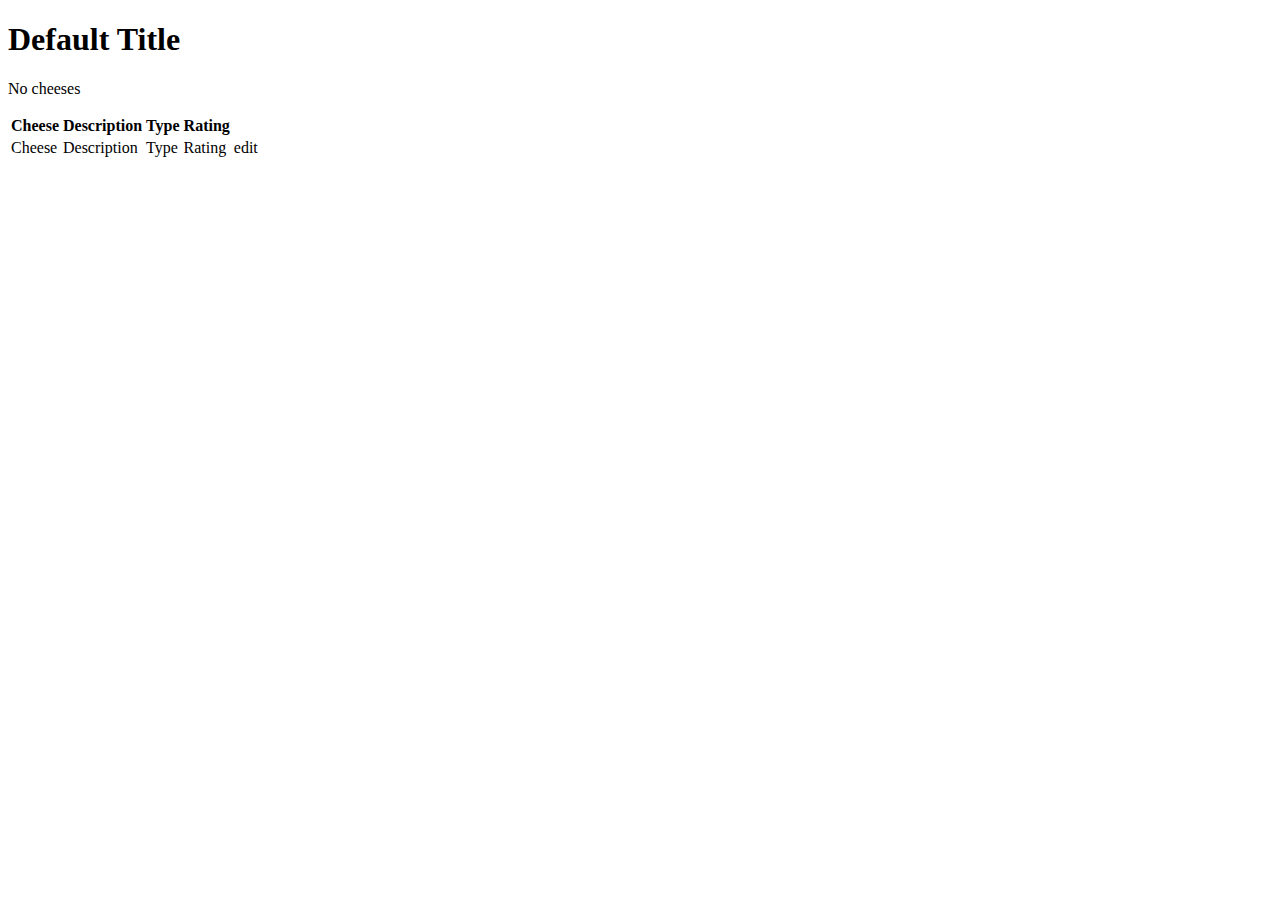
<file: src/main/resources/templates/cheese/index.html>
<!DOCTYPE html>
<html lang="en" xmlns:th="http://www.thymeleaf.org/">
<head th:replace="fragments :: head"></head>
<body>

    <nav th:replace="fragments :: navigation"></nav>

    <main>
        <h1 th:text="${title}">Default Title</h1>


        <p th:unless="${cheeses} and ${cheeses.size()} ">No cheeses</p>

        <table>

            <tr th:if="${cheeses} and ${cheeses.size()}"  >
                <th>Cheese</th>

                <th>Description</th>

                <th>Type</th>

                <th>Rating</th>
            </tr>
            <tr th:each="cheese : ${cheeses}">

                <td th:text="${cheese.name}">Cheese</td>

                <td th:text="${cheese.description}">Description</td>

                <td th:text="${cheese.type.name}">Type</td>

                <td th:text="${cheese.rating}">Rating</td>

                <td><a th:href="'/cheese/edit/' + ${cheese.cheeseId}">edit</a></td>
             </tr>
        </table>
    </main>
</body>
</html>
</file>
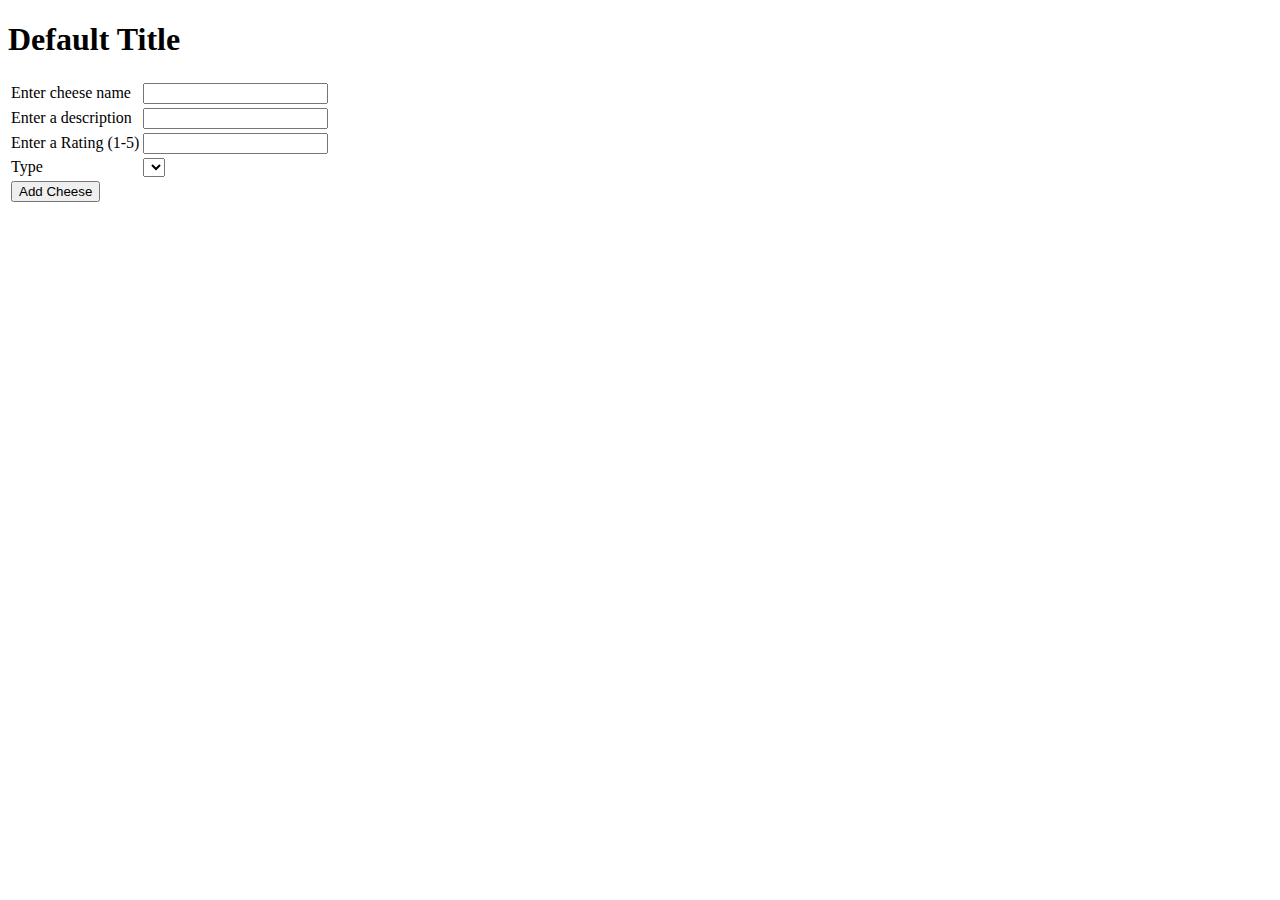
<file: src/main/resources/templates/cheese/add.html>
<!DOCTYPE html>
<html lang="en" xmlns:th="http://www.thymeleaf.org/">
<head th:replace="fragments :: head"></head>
<body>
    <nav th:replace="fragments :: navigation"></nav>
    <h1 th:text="${title}">Default Title</h1>

    <form method="post" th:object="${cheese}">
        <table>
           <tr>
               <td><label th:for="name">Enter cheese name</label></td>
               <td><input th:field="*{name}" /></td>
               <td><span th:errors="*{name}" class="error"></span></td>
           </tr>
           <tr>
               <td><label th:for="description">Enter a description</label></td>
               <td><input th:field="*{description}"/></td>
               <td><span th:errors="*{description}" class="error"></span></td>
           </tr>
            <tr>
                <td><label th:for="Rating">Enter a Rating (1-5)</label></td>
                <td><input th:field="*{rating}"/></td>
                <td><span th:errors="*{rating}" class="error"></span></td>
            </tr>
            <tr>
                <td><label th:for="type">Type</label></td>
                <td><select th:field="*{type}">
                        <option th:each="cheeseType : ${cheeseTypes}"
                                th:text="${cheeseType.name}"
                                th:value="${cheeseType}"></option>
                    </select>
                </td>

            </tr>
           <tr>
                <td><input type="submit" value="Add Cheese" /></td>
           </tr>

        </table>
    </form>

</body>
</html>
</file>
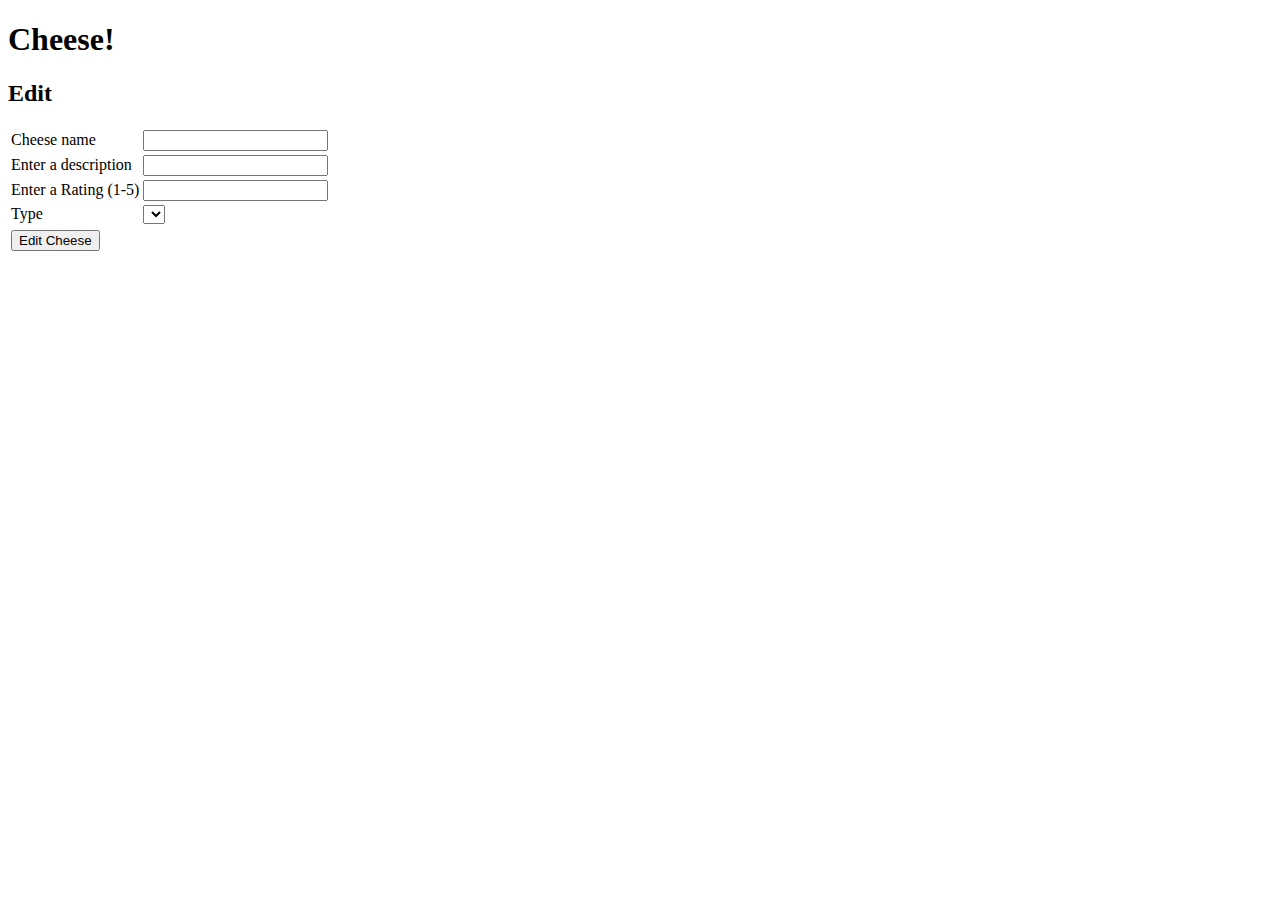
<file: src/main/resources/templates/cheese/edit.html>
<!DOCTYPE html>
<html lang="en" xmlns:th="http://www.thymeleaf.org/">
<head th:replace="fragments :: head"></head>
<body>
<nav th:replace="fragments :: navigation"></nav>
<h1 th:text="${title}">Cheese!</h1>

<h2 th:text="${cheese.name} + ' (' + ${cheese.cheeseId} + ')' ">Edit</h2>
<form action="/cheese/edit" method="post" th:object="${cheese}">
    <table>
        <tr>
            <td><label th:for="name">Cheese name</label></td>
            <td><input th:field="*{name}" th:value="*{name}"/></td>
            <td><span th:text="${nameError}" class="error" ></span></td>
        </tr>
        <tr>
            <td><label th:for="description">Enter a description</label></td>
            <td><input th:field="*{description}" th:value="*{description}"/></td>
            <td><span th:text="${descriptionError}" class="error"></span></td>
        </tr>
        <tr>
            <td><label th:for="Rating">Enter a Rating (1-5)</label></td>
            <td><input th:field="*{rating}" th:value="*{rating}"/></td>
            <td><span th:errors="*{rating}" class="error"></span></td>
        </tr>
        <tr>
            <td><label th:for="type">Type</label></td>
            <td><select th:field="*{type}" th:value="*{type}">
                <option th:each="cheeseType : ${cheeseTypes}"
                        th:text="${cheeseType.name}"
                        th:value="${cheeseType}"></option>
            </select>
            </td>

        </tr>
        <tr>
            <input type="hidden" th:value="${cheese.cheeseId}" name="cheeseId" />
        </tr>
        <tr>
            <td><input type="submit" value="Edit Cheese" /></td>
        </tr>

    </table>
</form>

</body>
</html>
</file>
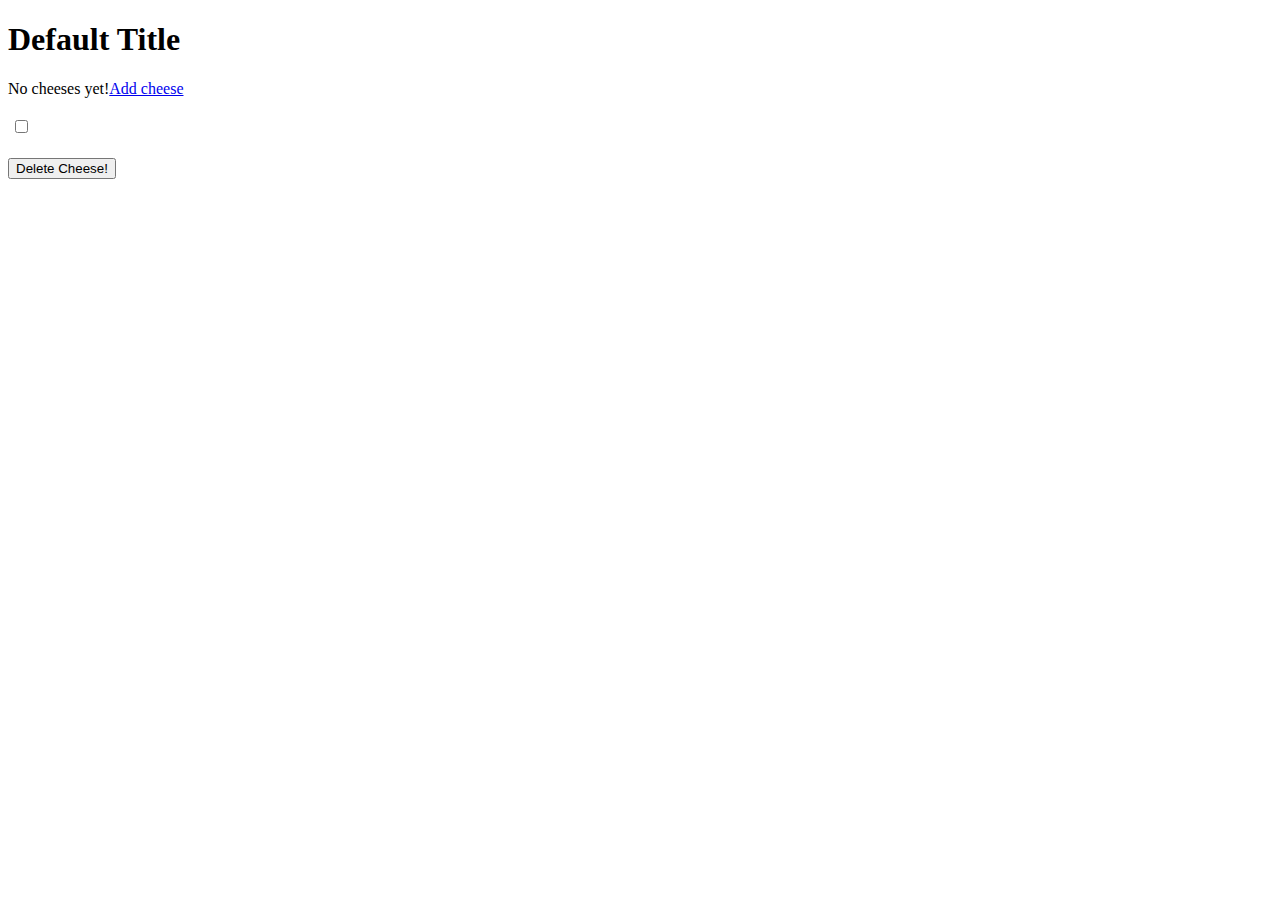
<file: src/main/resources/templates/cheese/remove.html>
<!DOCTYPE html>
<html lang="en" xmlns:th="http://www.thymeleaf.org">
<head th:replace="fragments :: head"></head>
<body>
    <nav th:replace="fragments :: navigation"></nav>
    <h1 th:text="${title}">Default Title</h1>
    <!--TODO: remove all business logic/control flow from view and put it in the Controller-->
    <p th:unless="${cheeses} and ${cheeses.size()} ">No cheeses yet!<a href="/cheese/add">Add cheese</a></p>

    <form method="post">
        <table>
         <tr th:each="cheese : ${cheeses}">
             <td>
                 <input type="checkbox" name="cheeseIds" th:value="${cheese.cheeseId}" th:id="${cheese.cheeseId}" />
                 <label th:for="${cheese.cheeseId}" th:text="${cheese.name}"></label>

             </td>
         </tr>
        </table><br/>

        <input type="submit" value="Delete Cheese!"/>
    </form>
</body>
</html>
</file>
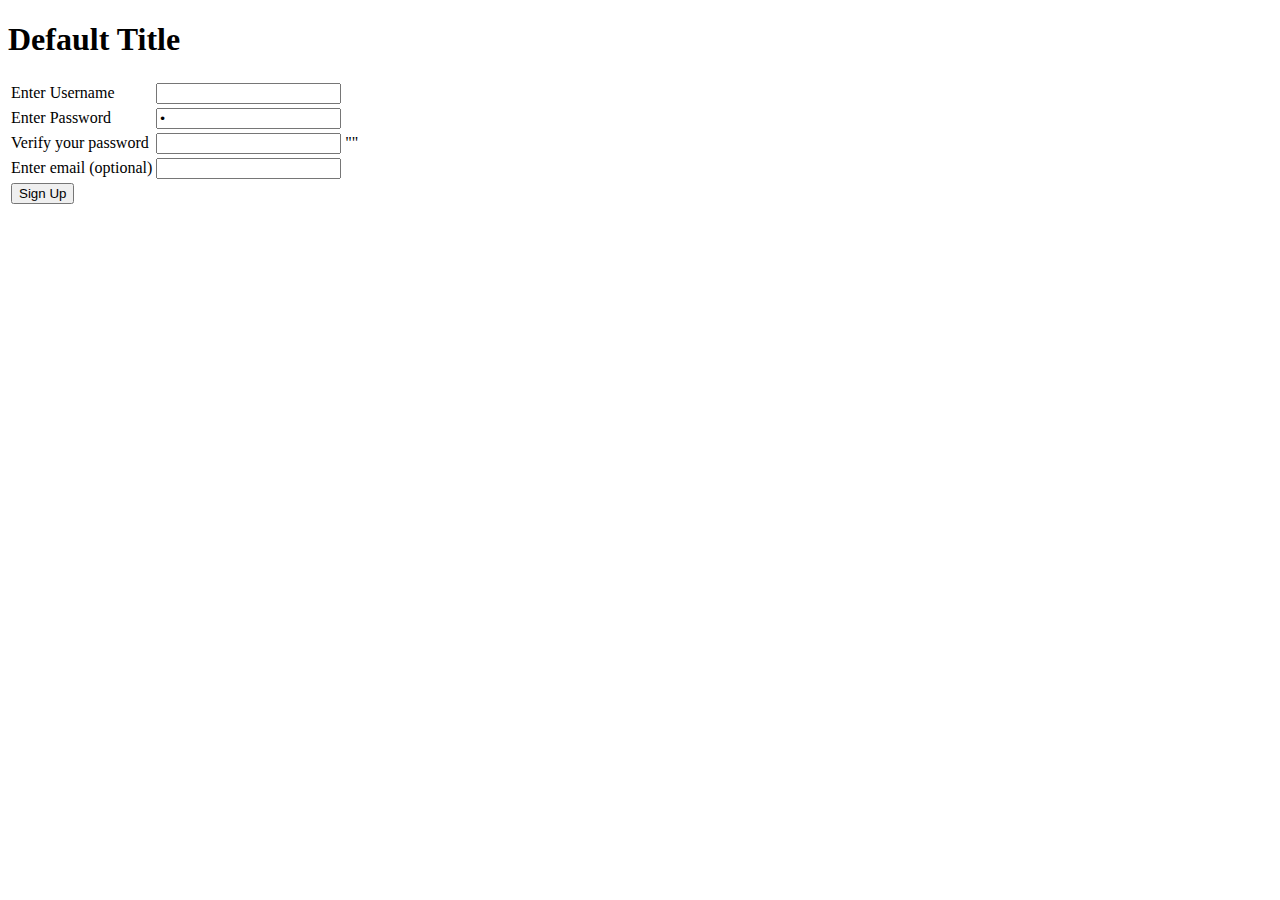
<file: src/main/resources/templates/user/add.html>
<!DOCTYPE html>
<html lang="en" xmlns:th="http://www.thymeleaf.org">
<head th:replace="fragments :: head"></head>

<body>
  <nav th:replace="fragments :: navigation"></nav>

  <h1 th:text="${title}">Default Title</h1>

  <form method="post" th:object="${user}">
    <table>
      <tr>
          <td><label th:for="username">Enter Username</label></td>
          <td><input th:field="*{username}" th:value="*{username}" /></td>
          <td><span th:errors="*{username}" class="errors"></span></td>
      </tr>
      <tr>
            <td><label th:for="password">Enter Password</label></td>
            <td><input type="password" th:field="*{password}" value=" "/></td>
            <td><span th:errors="*{password}" class="errors"></span></td>
      </tr>
      <tr>              
          <td><label th:for="verifyPassword">Verify your password</label></td>
          <td><input type="password" th:field="*{verifyPassword}"/></td>
          <td><span th:errors="*{verifyPassword}" class="errors">""</span></td>
      </tr>
        <tr>
            <td><label th:for="email">Enter email (optional)</label></td>
            <td><input type="email" th:field="*{email}" th:value="*{email}"/></td>
            <td><span th:errors="*{email}" class="errors"></span></td>
        </tr>
      <tr>
          <td><input type="submit" value="Sign Up" /></td>
      </tr>
    </table>
  </form>
</body>


</html>
</file>
